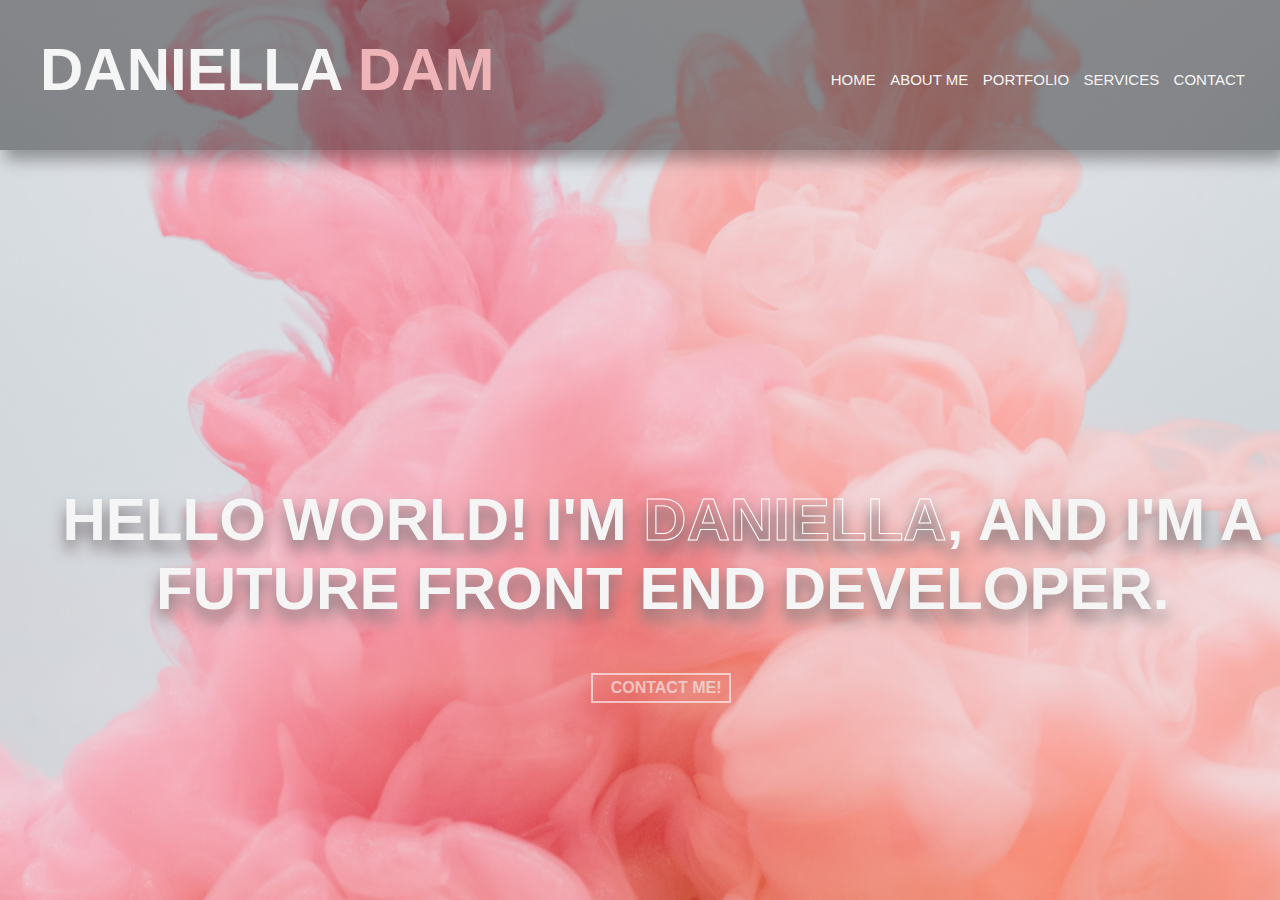
<file: index.html>
<!DOCTYPE html>
<html lang="en">
<head>
    <meta charset="UTF-8">
    <meta http-equiv="X-UA-Compatible" content="IE=edge">
    <meta name="viewport" content="width=device-width, initial-scale=1.0">
    <link rel="stylesheet" href="https://use.fontawesome.com/releases/v5.15.4/css/all.css">
    <link href="https://fonts.googleapis.com/css2?family=Poppins:wght@200;300;400;500&family=Silkscreen&display=swap" rel="stylesheet">

    <title>CV Portfolio Daniella</title>
    <link rel="stylesheet" href="style.css">
    
    
</head>
<body>
    <main>
    <header class="header">
        <div class="header-text">
            <h1 class="logo">Daniella <span>Dam</span></a></h1>
                <nav class="nav">
                  
                    <ul id="Menu">
                     <li class="menuLinks"><a href="index.html">Home</a></li>
                     <li class="menuLinks"><a href="about.html">About Me</a></li>
                     <li class="menuLinks"><a href="portfolio.html">Portfolio</a></li>
                     <li class="menuLinks"><a href="#">Services</a></li>
                     <li class="menuLinks"><a href="contact.html">Contact</a></li>
                    </ul>
               
                </nav>
        </div>
    </header>
    <section class="hello">
        <h1 class="rubrik">
            <p class="huvudtext">Hello world! I'm <span class="Dani">Daniella</span>, and I'm a future Front End Developer. </p>
        </h1>
        <a href="mailto:daniella.dam@medieinstitutet.se" class="button"><strong>Contact Me!</strong></a>
    </section>

  

        
    </main>
    

    

</body>
</html>
</file>
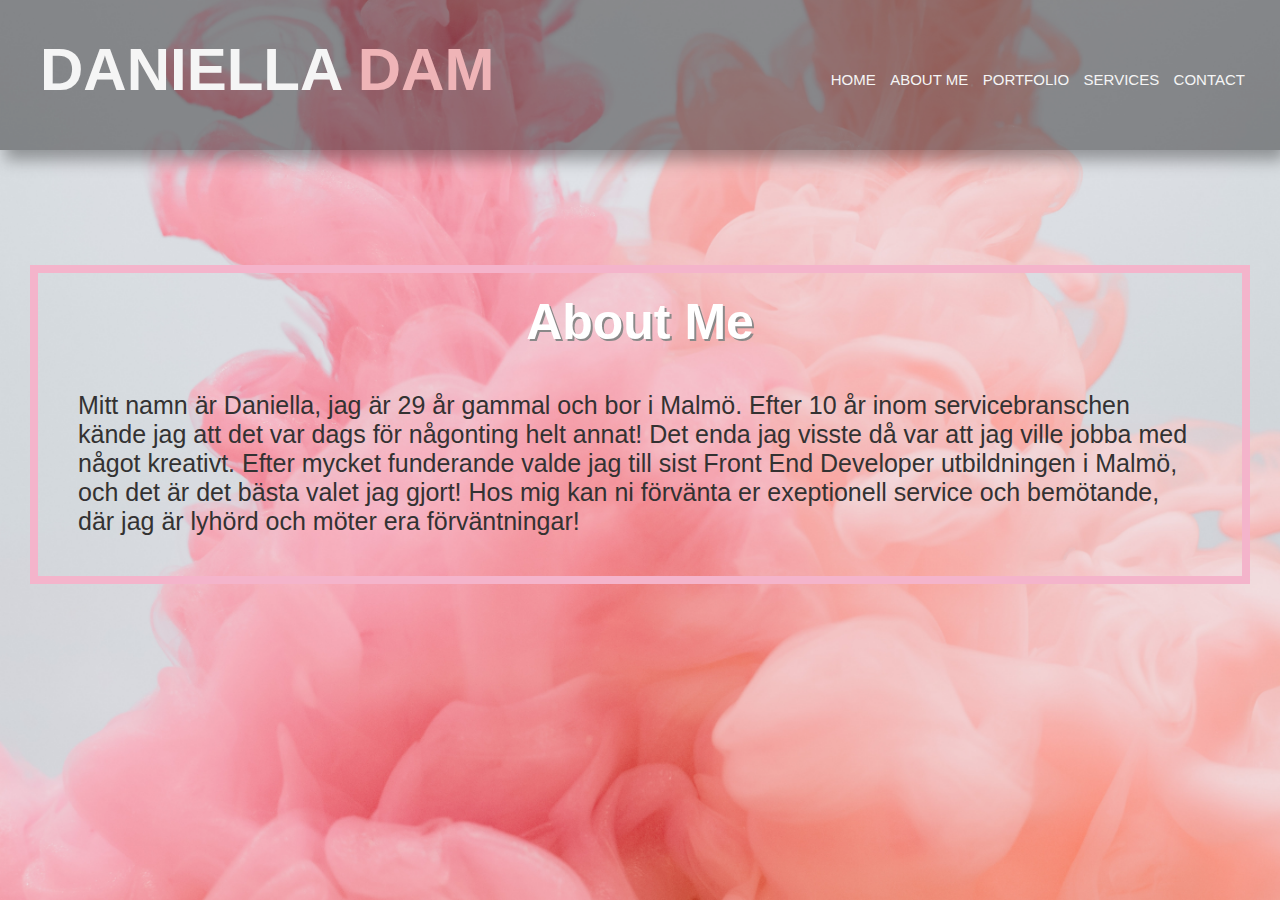
<file: about.html>
<!DOCTYPE html>
<html lang="en">
<head>
    <meta charset="UTF-8">
    <meta http-equiv="X-UA-Compatible" content="IE=edge">
    <meta name="viewport" content="width=device-width, initial-scale=1.0">
    <title>CV Portfolio Daniella</title>
    <link rel="stylesheet" href="style.css">
    
    
</head>
<body>
    <main>
    <header class="header">
        <div class="header-text">
            <h1 class="logo">Daniella <span>Dam</span></a></h1>
                <nav class="nav">
                  
                    <ul id="Menu">
                     <li class="menuLinks"><a href="index.html">Home</a></li>
                     <li class="menuLinks"><a href="about.html">About Me</a></li>
                     <li class="menuLinks"><a href="portfolio.html">Portfolio</a></li>
                     <li class="menuLinks"><a href="#">Services</a></li>
                     <li class="menuLinks"><a href="#">Contact</a></li>
                    </ul>
               
                </nav>
        </div>
    </header>
   

    <article class="aboutMe">
        <h2 class="aboutHeader">About Me</h2>
        <p class="aboutInfo">Mitt namn är Daniella, jag är 29 år gammal och bor i Malmö. Efter 10 år inom servicebranschen kände jag att det var dags för någonting helt annat! Det enda jag visste då var att jag ville jobba med något kreativt. Efter mycket funderande valde jag till sist Front End Developer utbildningen i Malmö, och det är det bästa valet jag gjort! Hos mig kan ni förvänta er exeptionell service och bemötande, där jag är lyhörd och möter era förväntningar!  </p>
    </article>
        

        
    </main>
    
</body>
</html>
</file>
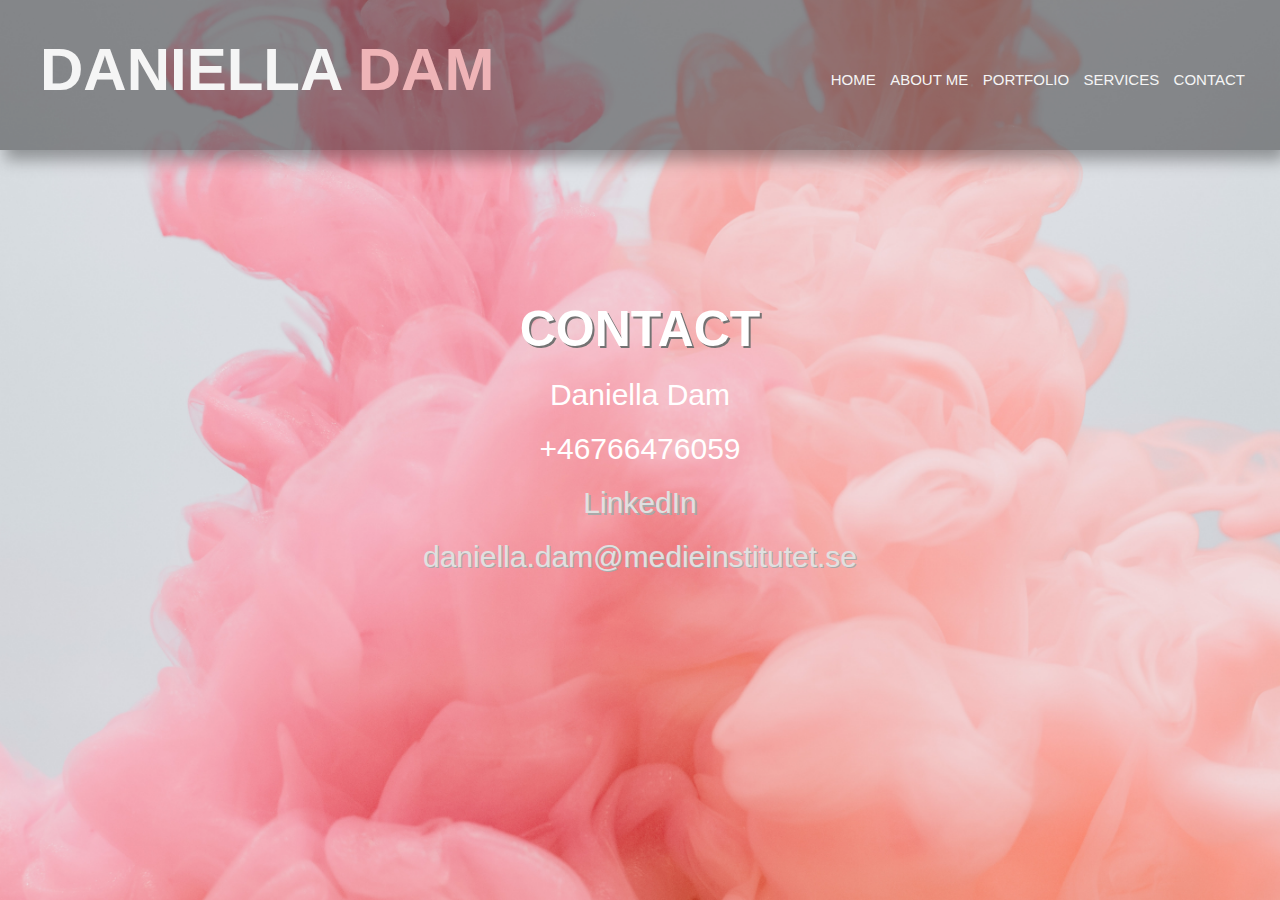
<file: contact.html>
<!DOCTYPE html>
<html lang="en">
<head>
    <meta charset="UTF-8">
    <meta http-equiv="X-UA-Compatible" content="IE=edge">
    <meta name="viewport" content="width=device-width, initial-scale=1.0">
    <title>CV Portfolio Daniella</title>
    <link rel="stylesheet" href="style.css">
    
    
</head>
<body>
    <main>
    <header class="header">
        <div class="header-text">
            <h1 class="logo">Daniella <span>Dam</span></a></h1>
                <nav class="nav">
                  
                    <ul id="Menu">
                     <li class="menuLinks"><a href="index.html">Home</a></li>
                     <li class="menuLinks"><a href="about.html">About Me</a></li>
                     <li class="menuLinks"><a href="portfolio.html">Portfolio</a></li>
                     <li class="menuLinks"><a href="#">Services</a></li>
                     <li class="menuLinks"><a href="contact.html">Contact</a></li>
                    </ul>
               
                </nav>
        </div>
    </header>
   

    <div class="contact">
        <h2 class="contacth2">Contact</h2>
        <p class="contactInfo">Daniella Dam</p>
        <p class="contactInfo">+46766476059</p>
        <li class="contactLi"><a class="linkedIN" href="https://www.linkedin.com/in/daniella-dam-479b96252/">LinkedIn</a></li>
        <a href="mailto:daniella.dam@medieinstitutet.se" class="mejlContact">daniella.dam@medieinstitutet.se</a>
    </div>
        

        
    </main>
    
</body>
</html>
</file>
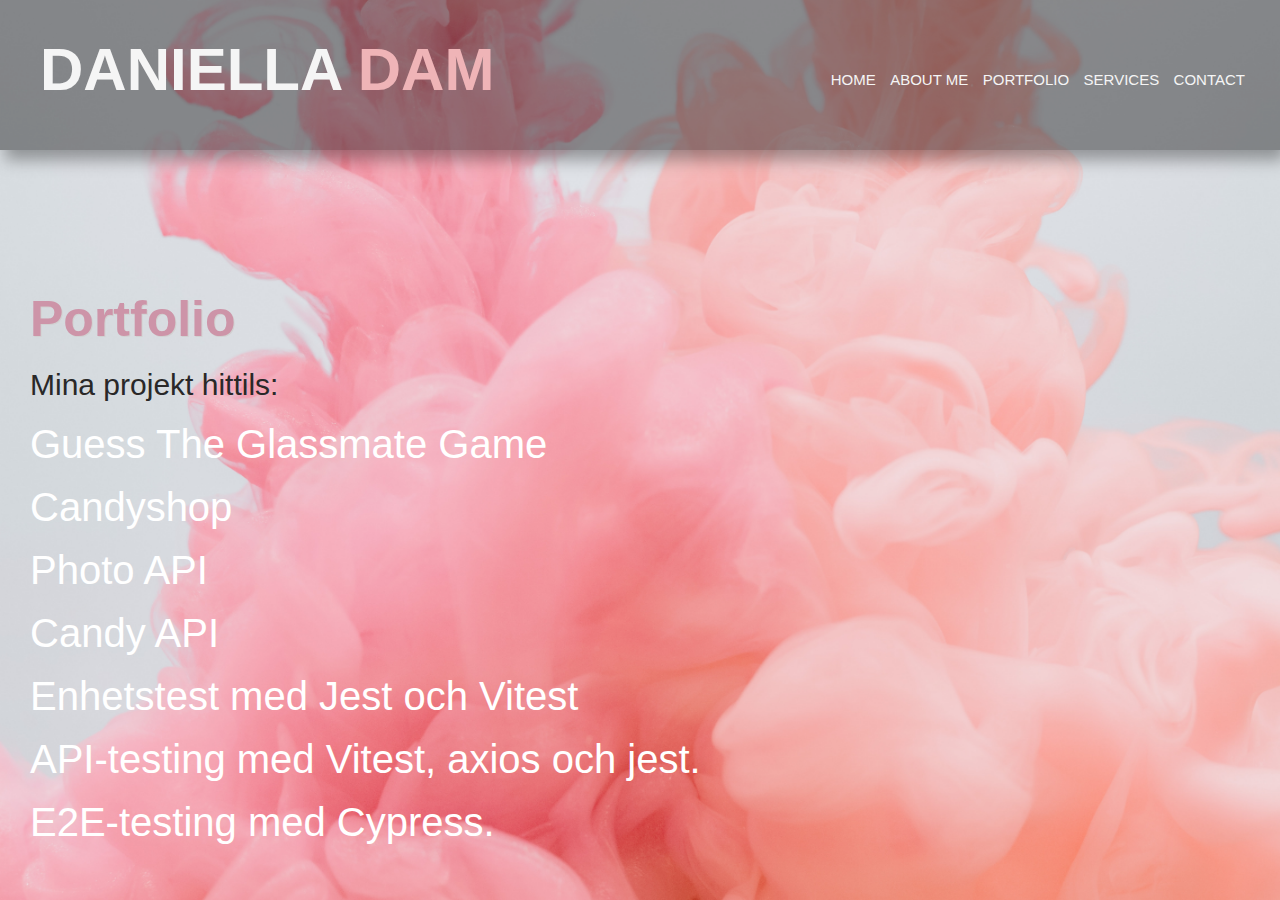
<file: portfolio.html>
<!DOCTYPE html>
<html lang="en">
<head>
    <meta charset="UTF-8">
    <meta http-equiv="X-UA-Compatible" content="IE=edge">
    <meta name="viewport" content="width=device-width, initial-scale=1.0">
    <title>CV Portfolio Daniella</title>
    <link rel="stylesheet" href="style.css">
    
    
</head>
<body>
    <main>
    <header class="header">
        <div class="header-text">
            <h1 class="logo">Daniella <span>Dam</span></a></h1>
                <nav class="nav">
                  
                    <ul id="Menu">
                     <li class="menuLinks"><a href="index.html">Home</a></li>
                     <li class="menuLinks"><a href="about.html">About Me</a></li>
                     <li class="menuLinks"><a href="portfolio.html">Portfolio</a></li>
                     <li class="menuLinks"><a href="#">Services</a></li>
                     <li class="menuLinks"><a href="contact.html">Contact</a></li>
                    </ul>
               
                </nav>
        </div>
    </header>
   

    <article class="portfolio">
        <h2 class="folioHeader">Portfolio</h2>
        <p class="foliotext">Mina projekt hittils:</p>
        <li class="projects"><a class="proLinks" href="https://tangerine-hotteok-da7280.netlify.app/">Guess The Glassmate Game</a></li>
        <br>
        <li class="projects"><a class="proLinks" href="https://fancy-pony-4a2587.netlify.app/">Candyshop</a></li>
        <br>
        <li class="projects"><a class="proLinks" href="https://cyan-brainy-eel.cyclic.app/">Photo API</a></li>
        <br>
        <li class="projects"><a class="proLinks" href="https://long-erin-bandicoot-hem.cyclic.app/">Candy API</a></li>
        <br>
        <li class="projects"><a class="proLinks" href="https://github.com/the-hive-resistance/fed22-testning-uppgift-1-danie11a">Enhetstest med Jest och Vitest</a></li>
        <br>
        <li class="projects"><a class="proLinks" href="https://github.com/the-hive-resistance/fed22-testning-uppgift-2-danie11a">API-testing med Vitest, axios och jest.</a></li>
        <br>
        <li class="projects"><a class="proLinks" href="https://github.com/the-hive-resistance/fed22-testning-uppgift-3-danie11a">E2E-testing med Cypress.</a></li>
    </article>
        

        
    </main>
    
</body>
</html>
</file>
<file: style.css>
@import url('https://fonts.googleapis.com/css2?family=Poppins:wght@200;300;400;500&family=Silkscreen&display=swap');

*   {
margin: 0;
padding: 0;
box-sizing: border-box;
}

body {
    font-family: sans-serif;
}

main {
    background-image: url(images/backgroundimage.jpg);
    height: 100vh;
    width: 100%;   
    background-size: cover;
    background-repeat: repeat-y;
}
.header-text {
    background-color: rgba(0, 0, 0, 0.4);
    box-shadow: 5px 10px 15px rgba(0, 0, 0, 0.336);
    padding: 15px 30px;
    height: 80px;
    text-transform: uppercase;
    color: white;
    text-align: center;
    position: relative;
    z-index: 1;
}

#Menu {
    list-style: none;
}

.nav {
    padding-top: 40px;
}
.nav a {
    text-decoration: none;
    color: black;
    
}

.rubrik {
    font-size: 35px;
    font-weight: 700;
    color: whitesmoke;
    text-transform: uppercase;
    text-shadow: 0 10px 15px rgb(126, 118, 122);
    padding-top: 240px;
    padding-left: 20px;
}

.button {
    border: 2px solid white;
    background-color: transparent;
    font-size: 16px;
    text-transform: uppercase;
    text-decoration: none;
    color: whitesmoke;
    opacity: 0.6;
    font-family: sans-serif;
    height: 30px;
    width: 140px;
    display: block;
    margin-left: 140px;
    margin-top: 50px;
    padding-top: 4px;
    padding-left: 10px;
    padding-bottom: 10px;
}

.aboutMe {
    box-sizing: border-box;
    position: absolute;
    margin-top: 115px;
    margin-left: 5px;
    margin-right: 5px;
    border: 2px solid rgb(145, 103, 118);
}

.aboutHeader {
    padding-top: 10px;
    text-align: center;
    color: white;
    text-shadow: 2px 2px rgb(138, 137, 137);
}

.aboutInfo {
    font-size: 15px;
    padding: 10px;
    color: rgb(51, 50, 50);
}

.portfolio {
    box-sizing: border-box;
    position: absolute;
    margin-top: 120px;
    margin-left: 10px;
    padding: 20px;
}

.folioHeader {
    color: rgb(205, 148, 168);
    text-shadow: 1px 1px rgb(209, 209, 209);
}

.foliotext {
    padding-top: 10px;
    padding-bottom: 20px;
    font-size: 14px;
    color: white;
}

.projects {
    list-style-type: none;
}

.proLinks {
    color: white;
}

.proLinks:link {
text-decoration: none;
}

.proLinks:hover {
    text-decoration: none;
    color: black;
}

.contact {
    box-sizing: border-box;
    position: absolute;
    width: 100%;
    margin-top: 150px;
}

.contacth2 {
    text-align: center;
    text-transform: uppercase;
    color: white;
    text-shadow: 2px 2px rgb(116, 115, 115);
}

.contactInfo {
    font-size: 17px;
    text-align: center;
    padding-top: 10px;
    color: white;
}

.contactLi {
    list-style-type: none;
    text-align: center;
    padding-top: 10px;
    padding-bottom: 10px;
}

.linkedIN {
    list-style-type: none;
    text-decoration: none;
    color: rgb(224, 224, 224);
    text-align: center;
    text-shadow: 2px 2px darkgrey;
}

.mejlContact {
    display: block;
    text-decoration: none;
    color: rgb(224, 224, 224);
    text-align: center;
    text-shadow: 1px 1px darkgrey;
}


@media (min-width: 480px) {
    .header-text {
        background-color: rgba(0, 0, 0, 0.4);
        box-shadow: 5px 10px 15px rgba(0, 0, 0, 0.336);
        padding: 15px 30px;
        height: 80px;
        color: white;
        position: relative;
        z-index: 1;
    }
    
    .logo { 
        float: left; 
        font-size: 40px;
        font-family: sans-serif;
        color: whitesmoke;
        text-transform: uppercase;
        line-height: 30px;
        padding-left: 10px;
        padding-top: 10px;
    }
    
    
    
    .logo span {
        color: rgb(239, 180, 183);
    }
    
    .nav {
        line-height: 40px;
        float: left;
        margin: 0 0 0 60px;
        float: right;
        
    }
    
    .nav a {
        display: inline-block;
        padding: 5px;
        text-decoration: none;
        text-transform: uppercase;
        color: whitesmoke;
        font-size: 15px;
       
        
    }
    
    .nav a:hover {
        color:rgb(239, 180, 183);
    
    }
    
    .nav ul li {
        list-style: none;
        display: inline-block;
        position: relative;
    }
    
    .hello {
        display: inline-block;
        position: absolute;
        top: 25%;
        left: 2% ;
        margin: 20px 10px;
        text-align: center;
    }
    
    .rubrik {
        font-size: 50px;
        font-weight: 700;
        color: whitesmoke;
        text-transform: uppercase;
        text-shadow: 0 10px 15px rgb(126, 118, 122);
    }
    
    .rubrik span {
        color: transparent;
        -webkit-text-stroke: 1px white;
    }
    
    .button {
        border: 2px solid white;
        background-color: transparent;
        font-size: 16px;
        text-transform: uppercase;
        text-decoration: none;
        color: whitesmoke;
        opacity: 0.6;
        font-family: sans-serif;
        height: 30px;
        width: 140px;
        display: block;
        margin-left: 43%;
        margin-top: 50px;
        padding-top: 4px;
    }
    
    .checkknapp {
        font-size: 2rem;
        cursor: pointer;
        float: right;
        display: none;
    }
    
    #check {
        display: none;
    }

    .aboutMe {
        box-sizing: border-box;
        position: absolute;
        margin-top: 115px;
        margin-left: 20px;
        margin-right: 20px;
        border: 6px solid rgb(244, 180, 203);
    }
    
    .aboutHeader {
        padding-top: 10px;
        text-align: center;
        color: white;
        text-shadow: 2px 2px rgb(138, 137, 137);
        font-size: 40px;
    }
    
    .aboutInfo {
        font-size: 20px;
        padding: 20px;
        color: rgb(51, 50, 50);
    }

    .portfolio {
        box-sizing: border-box;
        position: absolute;
        margin-top: 120px;
        margin-left: 10px;
        padding: 20px;
    }
    
    .folioHeader {
        color: rgb(205, 148, 168);
        text-shadow: 1px 1px rgb(209, 209, 209);
        font-size: 40px;
    }
    
    .foliotext {
        padding-top: 10px;
        padding-bottom: 20px;
        font-size: 20px;
        color: rgb(95, 94, 94);
    }

    .proLinks {
        font-size: 20px;
    }
}

@media (min-width: 780px) {

    
    .header-text {
        background-color: rgba(0, 0, 0, 0.4);
        box-shadow: 5px 10px 15px rgba(0, 0, 0, 0.336);
        padding: 15px 30px;
        height: 150px;
        color: white;
        position: relative;
        z-index: 1;
    }
    
    .logo { 
        float: left; 
        font-size: 60px;
        font-family: sans-serif;
        color: whitesmoke;
        text-transform: uppercase;
        line-height: 30px;
        padding-left: 10px;
        padding-top: 40px;
    }
    
    
    
    .logo span {
        color: rgb(239, 180, 183);
    }
    
    .nav {
        line-height: 40px;
        float: left;
        margin: 0 0 0 60px;
        float: right;
        
        
    }
    
    .nav a {
        display: inline-block;
        padding: 5px;
        text-decoration: none;
        text-transform: uppercase;
        color: whitesmoke;
        font-size: 15px;
    }
    
    .nav a:hover {
        color:rgb(239, 180, 183);
    
    }
    
    .nav ul li {
        list-style: none;
        display: inline-block;
        position: relative;
    }
    
    .hello {
        display: inline-block;
        position: absolute;
        top: 25%;
        left: 2% ;
        margin: 20px 10px;
        text-align: center;
    }
    
    .rubrik {
        font-size: 60px;
        font-weight: 700;
        color: whitesmoke;
        text-transform: uppercase;
        text-shadow: 0 10px 15px rgb(126, 118, 122);
    }
    
    .rubrik span {
        color: transparent;
        -webkit-text-stroke: 1px white;
    }
    
    .button {
        border: 2px solid white;
        background-color: transparent;
        font-size: 16px;
        text-transform: uppercase;
        text-decoration: none;
        color: whitesmoke;
        opacity: 0.6;
        font-family: sans-serif;
        height: 30px;
        width: 140px;
        display: block;
        margin-left: 45%;
        margin-top: 50px;
        padding-top: 4px;
    }
    
    .checkknapp {
        font-size: 2rem;
        cursor: pointer;
        float: right;
        display: none;
    }
    
    #check {
        display: none;
    }
    
    .aboutMe {
        box-sizing: border-box;
        position: absolute;
        margin-top: 115px;
        margin-left: 30px;
        margin-right: 30px;
        border: 8px solid rgb(244, 180, 203);
    }
    
    .aboutHeader {
        padding-top: 20px;
        text-align: center;
        color: white;
        font-size: 50px;
        text-shadow: 2px 2px rgb(138, 137, 137);
    }
    
    .aboutInfo {
        font-size: 25px;
        padding: 40px;
        color: rgb(51, 50, 50);
    }
    
    .folioHeader {
        color: rgb(205, 148, 168);
        text-shadow: 1px 1px rgb(209, 209, 209);
        font-size: 50px;
    }
    
    .foliotext {
        padding-top: 20px;
        padding-bottom: 20px;
        font-size: 30px;
        color: rgb(41, 40, 40);
    }
     
    .proLinks {
        color: white;
        font-size: 40px;
    }
    
    .contacth2 {
        text-align: center;
        text-transform: uppercase;
        color: white;
        font-size: 50px;
        text-shadow: 2px 2px rgb(116, 115, 115);
    }
    
    .contactInfo {
        font-size: 30px;
        text-align: center;
        padding-top: 20px;
        color: white;
    }
    
    .contactLi {
        list-style-type: none;
        text-align: center;
        padding-top: 20px;
        padding-bottom: 20px;
        font-size: 30px;
    }
    
    .mejlContact {
        display: block;
        text-decoration: none;
        color: rgb(224, 224, 224);
        text-align: center;
        text-shadow: 1px 1px darkgrey;
        font-size: 30px;
    } 
}
</file>
